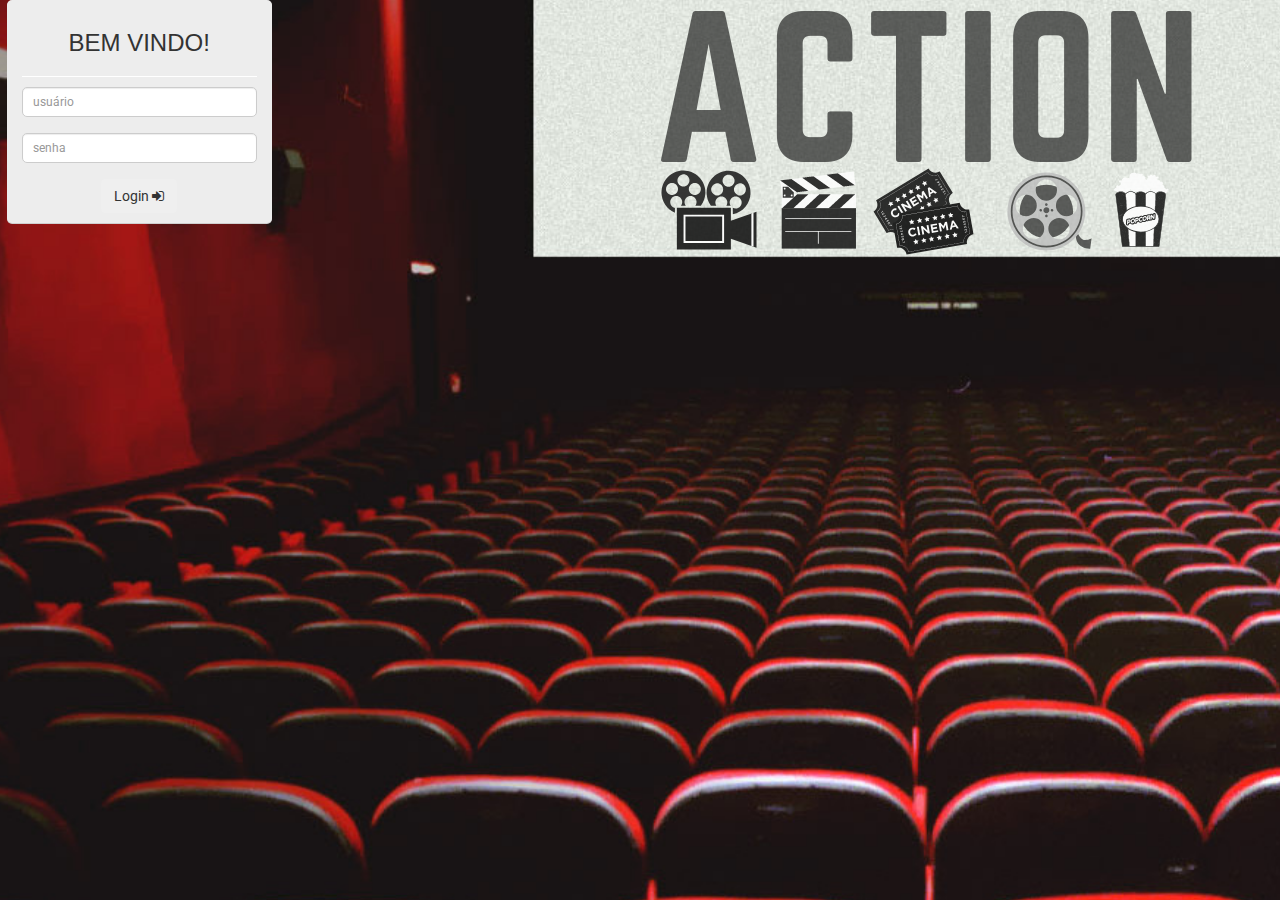
<file: login.html>
<html>
   <head>
     <meta charset="UTF-8">
     <title>Login</title>
      <link href="//netdna.bootstrapcdn.com/bootstrap/3.2.0/css/bootstrap.min.css" rel="stylesheet" id="bootstrap-css">
      <script src="//netdna.bootstrapcdn.com/bootstrap/3.2.0/js/bootstrap.min.js"></script>
      <script src="//code.jquery.com/jquery-1.11.1.min.js"></script>
      <link href="//maxcdn.bootstrapcdn.com/font-awesome/4.2.0/css/font-awesome.min.css" rel="stylesheet">
      <link rel="stylesheet" href="css/login.css">
    </head>
   <body background="img/logo.png">
        <form id="frmLogin" name="frmLogin" method="POST" action="login.php">
            <br><br><br><br><br><br><br><br><br><br><br><br><br><br><br>
                <div class="container">
                    <div class="row">
                        <div class="col-md-offset-5 col-md-3">
                            <div class="form-login">
                                <h3>BEM VINDO!</h3>
                                <input type="text" id="user"  name="user" class="form-control input-sm chat-input" placeholder="usuário" />
                                <br>
                                <input type="password" id="password" name="password" class="form-control input-sm chat-input" placeholder="senha" />
                                <br>
                                <div class="wrapper">
                                <span class="group-btn">     
                                    <button class="btn btn-secondary btn-md">Login  <i class="fa fa-sign-in"></i></button>
                                </span>
                                </div>
                                </div>
                            
                            </div>
                        </div>
                    </div>

        </form>
   </body>
</html>
</file>
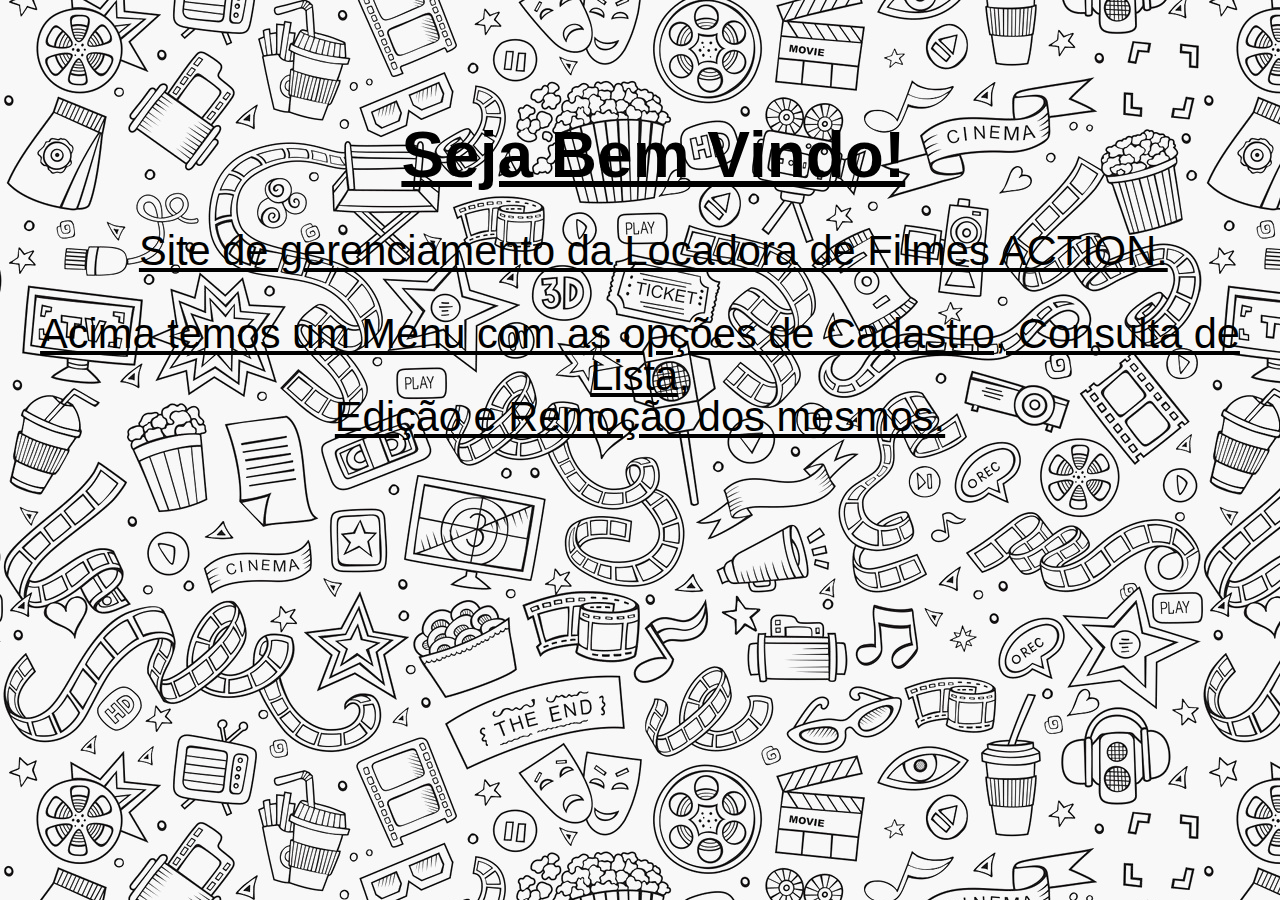
<file: locadora/direita.html>
<html>
<head>
	<meta charset= "UTF-8">
	<link href="css/direita.css" rel="stylesheet">  <!--faz referencia do css certo     -->
	<link rel="stylesheet" href="https://stackpath.bootstrapcdn.com/bootstrap/4.1.3/css/bootstrap.min.css" integrity="sha384-MCw98/SFnGE8fJT3GXwEOngsV7Zt27NXFoaoApmYm81iuXoPkFOJwJ8ERdknLPMO" crossorigin="anonymous">

</head>
<body background="img\fundo.jpg" width="1200"
		height="800"> 
		
<br><br><br><br>
<h1> <span class="badge badge-light" >Seja Bem Vindo!</span></h1>
<p> <span class="badge badge-light" ></span></p>
<p> <span class="badge badge-light" >Site de gerenciamento da Locadora de Filmes ACTION.<br><br>Acima temos um Menu com as opções de Cadastro, Consulta de Lista, 
	<br>Edição e Remoção dos mesmos.</span></p>
	</td>
</body>
</html>
</file>
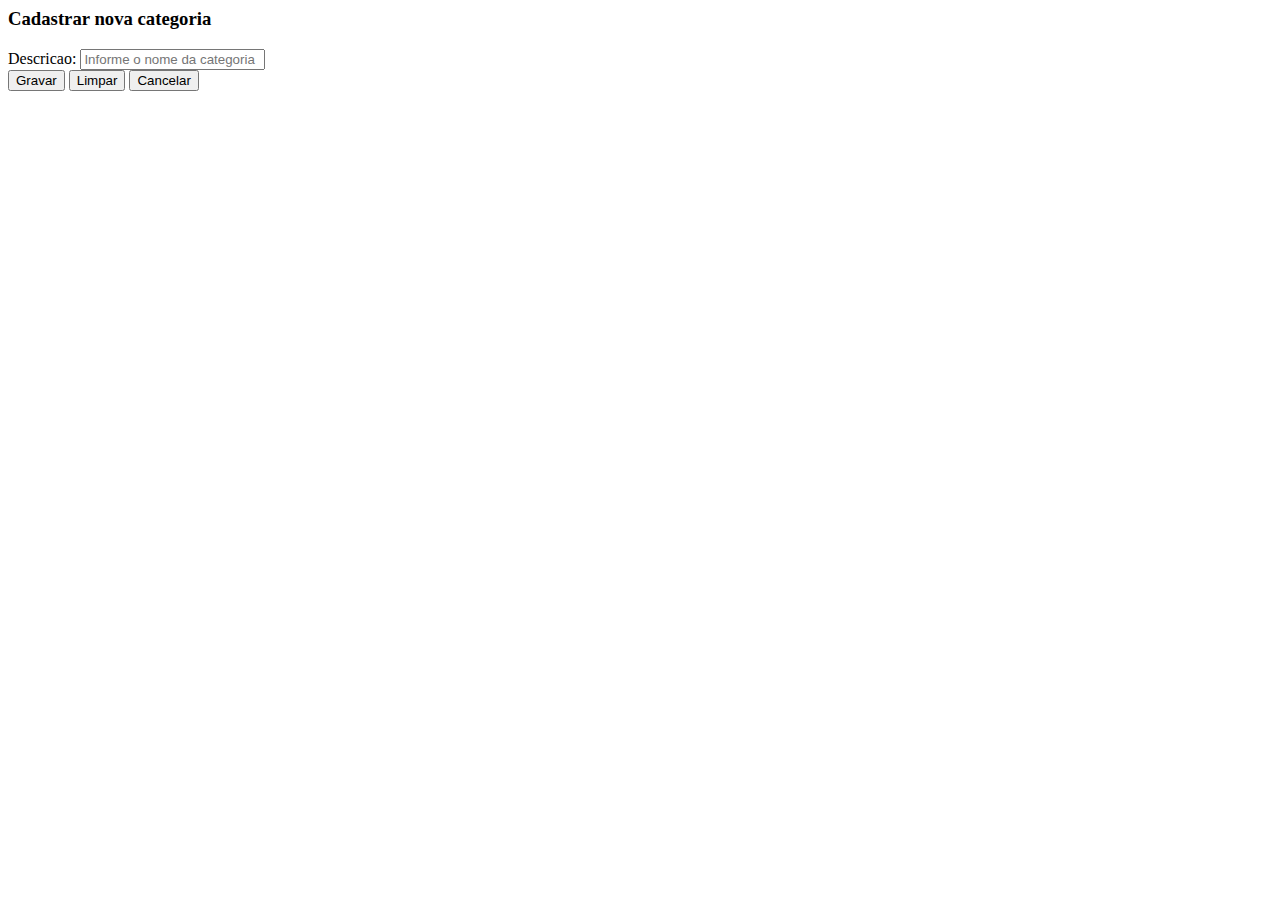
<file: locadora/cat/frmInsCat.html>
<html>
    <head>
        <meta charset="utf-8">
        <title>Cadastro de Categorias</title>
        <link rel="stylesheet" href="https://stackpath.bootstrapcdn.com/bootstrap/4.1.3/css/bootstrap.min.css" integrity="sha384-MCw98/SFnGE8fJT3GXwEOngsV7Zt27NXFoaoApmYm81iuXoPkFOJwJ8ERdknLPMO" crossorigin="anonymous">
    </head>
    <body>

        <div class="container">
            <h3>Cadastrar nova categoria</h3>
            <form id="frmNovaCat" name="frmNovaCat" method="POST" action="insCat.php">
                
                <div class="form-group">
                    <label for="lblDescricao">Descricao: </label>
                    <input type="text" class="form-control col-md-3" id="txtDescricao"
                        name="txtDescricao" placeholder="Informe o nome da categoria">               
                </div>
                               
                
                <input type="submit" id="btEnviar" name="btEnviar"
                    class="btn btn-success" value="Gravar">
                <input type="reset" id="btLimpar" name="btLimpar"
                    class="btn btn-warning" value="Limpar">
                <input type="button" id="btCancelar" name="btCancelar"
                    class="btn btn-danger" value="Cancelar" onclick="javascript:location.href='lstCategoria.php'">
                    </div>
            </form> 
        </div>
    </body>
</html>
</file>
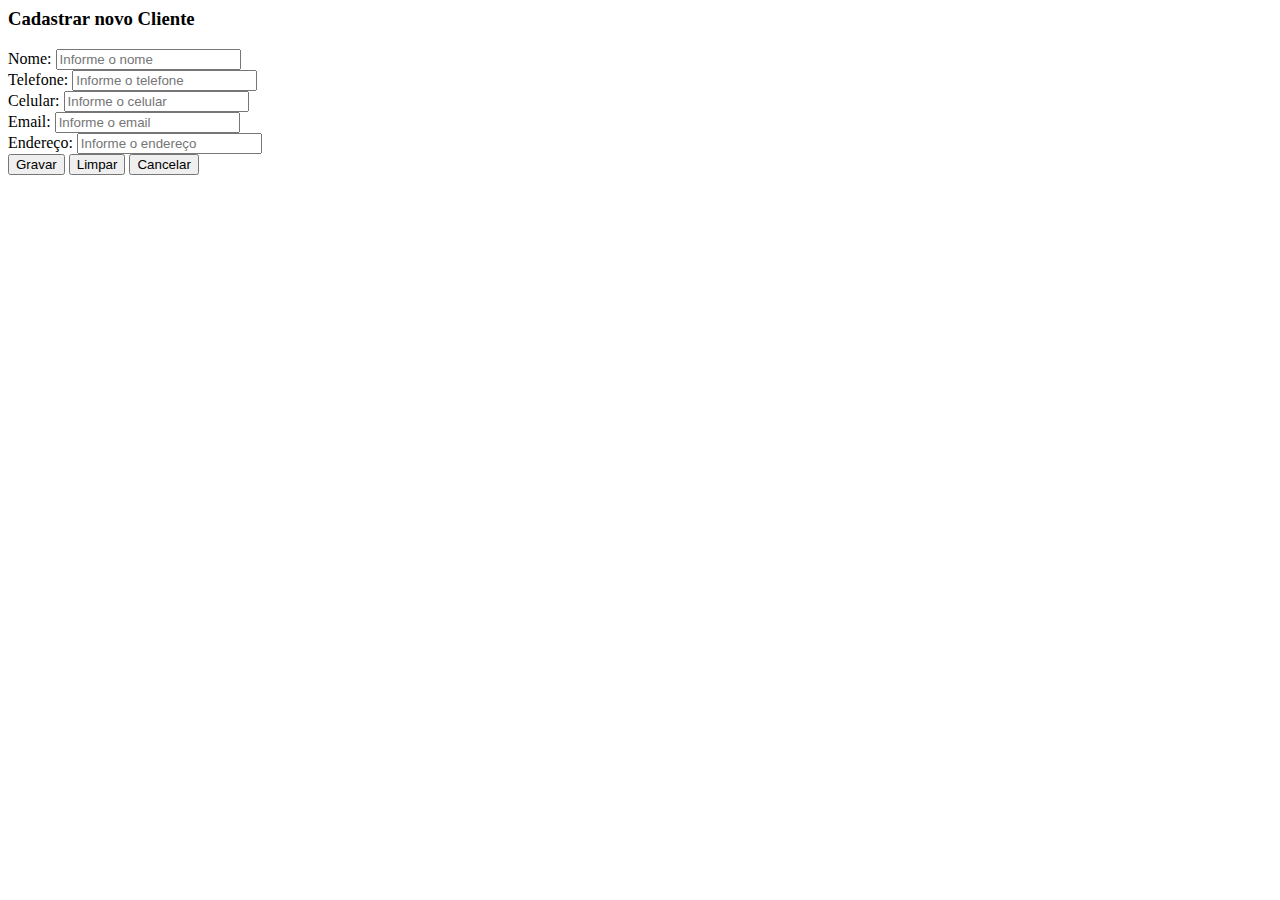
<file: locadora/cliente/frmInsCliente.html>
<html>
    <head>
        <meta charset="utf-8">
        <title>Cadastro de Cliente</title>
        <link rel="stylesheet" href="https://stackpath.bootstrapcdn.com/bootstrap/4.1.3/css/bootstrap.min.css" integrity="sha384-MCw98/SFnGE8fJT3GXwEOngsV7Zt27NXFoaoApmYm81iuXoPkFOJwJ8ERdknLPMO" crossorigin="anonymous">
    </head>
    <body>

        <div class="container">
            <h3>Cadastrar novo Cliente</h3>
            <form id="frmNovoCliente" name="frmNovoCliente" method="POST" action="insCliente.php">
                
                <div class="form-group">
                    <label for="lblNome">Nome: </label>
                    <input type="text" class="form-control col-md-3" id="txtNome"
                        name="txtNome" placeholder="Informe o nome ">               
                </div>
                  <div class="form-group">
                    <label for="lblTelefone">Telefone: </label>
                    <input type="text" class="form-control col-md-3" id="txtTel"
                        name="txtTel" placeholder="Informe o telefone">               
                </div>
                  <div class="form-group">
                    <label for="lblCelular">Celular: </label>
                    <input type="text" class="form-control col-md-3" id="txtCelular"
                        name="txtCelular" placeholder="Informe o celular">               
                </div>
                <div class="form-group">
                    <label for="lblEmail">Email: </label>
                    <input type="text" class="form-control col-md-3" id="txtEmail"
                        name="txtEmail" placeholder="Informe o email">               
                </div>
                <div class="form-group">
                    <label for="lblEndereco">Endereço: </label>
                    <input type="text" class="form-control col-md-3" id="txtEndereco"
                        name="txtEndereco" placeholder="Informe o endereço">               
                </div>
                        
                               
                
                <input type="submit" id="btEnviar" name="btEnviar"
                    class="btn btn-success" value="Gravar">
                <input type="reset" id="btLimpar" name="btLimpar"
                    class="btn btn-warning" value="Limpar">
                <input type="button" id="btCancelar" name="btCancelar"
                    class="btn btn-danger" value="Cancelar" onclick="javascript:location.href='lstCliente.php'">
                    </div>
            </form> 
        </div>
    </body>
</html>
</file>
<file: css/login.css>
@import url(http://fonts.googleapis.com/css?family=Roboto:400);
body {
    background-color: white;
  -webkit-font-smoothing: antialiased;
  font: normal 14px Roboto,arial,sans-serif;
}

.container {
    padding: 10px;
    position: relative;
    top: -250px;
    left: -550px;
}

.form-login {
    background-color: #EDEDED;
    padding-top: 10px;
    padding-bottom: 10px;
    padding-left: 15px;
    padding-right: 15px;
    border-radius: 5px;
    border-color:#d2d2d2;
    border-width: 10px;
    box-shadow:0 1px 0 #cfcfcf;
}

h3 { 
 border:0 solid #fff; 
 border-bottom-width:1px;
 padding-bottom:20px;
 text-align: center;
 font-family: helvetica;
}

.form-control {
    border-radius: 5px;
}

.wrapper {
    text-align: center;
}
</file>
<file: locadora/css/direita.css>
@charset "UTF-8";
	p{
		text-decoration: underline;
		 text-align: center; 
		 text-indent:20pt;
		 font-family:helvetica;
		 font-size: 2.6em; 
		 line-height: 1em;
		 
	
	}
	h1{
		
		text-decoration: underline;
		 text-align: center; 
		 text-indent:20pt;
		 font-family:helvetica;
		 font-size: 4em; 
		 line-height: 1em;
	
		
	}
	h2 {
		
		text-align: center;
		font-family: helvetica;
		font-size: 17pt;
	}
	h3 {
	font-family: helvetica;
	text-align: center;
	
	}	
	h4 {
	font-family: helvetica;
	text-align: center;
	
	}
</file>
